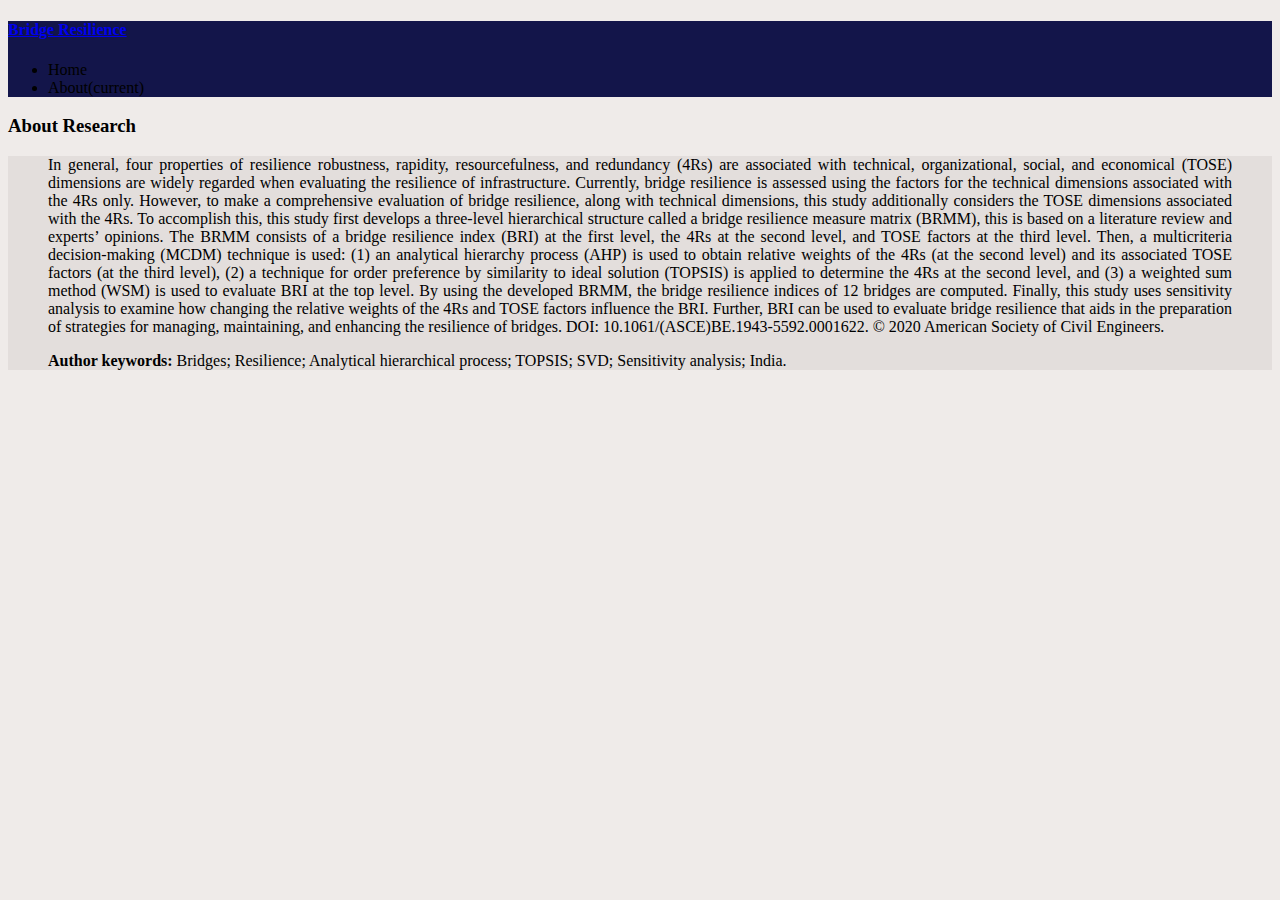
<file: src/main/resources/templates/about.html>
<!doctype html>
<html lang="en" xmlns:th="http://WWW.thymeleaf.org">

<head>
    <!-- Required meta tags -->
    <meta charset="utf-8">
    <meta name="viewport" content="width=device-width, initial-scale=1, shrink-to-fit=no">

    <!-- Bootstrap CSS -->
    <link rel="stylesheet" href="https://stackpath.bootstrapcdn.com/bootstrap/4.5.0/css/bootstrap.min.css"
          integrity="sha384-9aIt2nRpC12Uk9gS9baDl411NQApFmC26EwAOH8WgZl5MYYxFfc+NcPb1dKGj7Sk" crossorigin="anonymous">

    <title>Spring Boot Application</title>
</head>

<body style="background-color: #efebe9;">
<nav class="navbar navbar-expand-lg navbar-light" style="background-color: #13154a;">
    <a class="navbar-brand text-white" href="#"><h4><b>Bridge Resilience</b></h4></a>
    <!-- <button class="navbar-toggle" type="button" data-toggle="collapse" data-target="#navbarSupportedContent"
             aria-controls="navbarSupportedContent" aria-expanded="false" aria-label="Toggle navigation">
         <span class="navbar-toggle-icon"></span>
     </button>-->

    <div class="collapse navbar-collapse" id="navbarSupportedContent">
        <ul class="navbar-nav mr-auto">
            <li class="nav-item">
                <a class="nav-link text-white" th:href="@{/home.html}">Home</a>
            </li>
            <li class="nav-item active">
                <a class="nav-link text-white" th:href="@{/about.html}">About<span class="sr-only">(current)</span></a>
            </li>
            <!--<li class="nav-item">
                <a class="nav-link text-white" th:href="@{/contact.html}">Contact Us</a>
            </li>-->
        </ul>
        <!--<div class="mx-2">
            <button class="btn btn-danger" data-toggle="modal" data-target="#LoginModal">Login</button>
            <button class="btn btn-danger" data-toggle="modal" data-target="#SingUpModal">SingUp</button>
        </div>-->
    </div>
</nav>
<div class="card">
    <div class="card-header text-center bg-info text-warning">
        <h3>About Research</h3>
    </div>
    <div class="card-body" style="background-color: #e3dedc;">
        <blockquote class="blockquote mb-0">
            <p style="text-align: center;text-align: justify;">In general, four properties of resilience robustness, rapidity, resourcefulness, and redundancy (4Rs) are associated with technical,
                organizational, social, and economical (TOSE) dimensions are widely regarded when evaluating the resilience of infrastructure. Currently,
                bridge resilience is assessed using the factors for the technical dimensions associated with the 4Rs only. However, to make a comprehensive
                evaluation of bridge resilience, along with technical dimensions, this study additionally considers the TOSE dimensions associated with the
                4Rs. To accomplish this, this study first develops a three-level hierarchical structure called a bridge resilience measure matrix (BRMM), this
                is based on a literature review and experts’ opinions. The BRMM consists of a bridge resilience index (BRI) at the first level, the 4Rs at the
                second level, and TOSE factors at the third level. Then, a multicriteria decision-making (MCDM) technique is used: (1) an analytical hierarchy process (AHP) is used to obtain relative weights of the 4Rs (at the second level) and its associated TOSE factors (at the third level), (2) a
                technique for order preference by similarity to ideal solution (TOPSIS) is applied to determine the 4Rs at the second level, and (3) a weighted
                sum method (WSM) is used to evaluate BRI at the top level. By using the developed BRMM, the bridge resilience indices of 12 bridges are
                computed. Finally, this study uses sensitivity analysis to examine how changing the relative weights of the 4Rs and TOSE factors influence
                the BRI. Further, BRI can be used to evaluate bridge resilience that aids in the preparation of strategies for managing, maintaining, and enhancing the resilience of bridges. DOI: 10.1061/(ASCE)BE.1943-5592.0001622. © 2020 American Society of Civil Engineers.</p>
        </blockquote>
        <blockquote class="blockquote mb-0">
            <p style="text-align: center;text-align: justify;"><b>Author keywords: </b>Bridges; Resilience; Analytical hierarchical process; TOPSIS; SVD; Sensitivity analysis; India.</p>
        </blockquote>
    </div>
</div>
<!-- Optional JavaScript -->
<!-- jQuery first, then Popper.js, then Bootstrap JS -->
<script src="https://code.jquery.com/jquery-3.5.1.slim.min.js"
        integrity="sha384-DfXdz2htPH0lsSSs5nCTpuj/zy4C+OGpamoFVy38MVBnE+IbbVYUew+OrCXaRkfj"
        crossorigin="anonymous"></script>
<script src="https://cdn.jsdelivr.net/npm/popper.js@1.16.0/dist/umd/popper.min.js"
        integrity="sha384-Q6E9RHvbIyZFJoft+2mJbHaEWldlvI9IOYy5n3zV9zzTtmI3UksdQRVvoxMfooAo"
        crossorigin="anonymous"></script>
<script src="https://stackpath.bootstrapcdn.com/bootstrap/4.5.0/js/bootstrap.min.js"
        integrity="sha384-OgVRvuATP1z7JjHLkuOU7Xw704+h835Lr+6QL9UvYjZE3Ipu6Tp75j7Bh/kR0JKI"
        crossorigin="anonymous"></script>
</body>

</html>
</file>
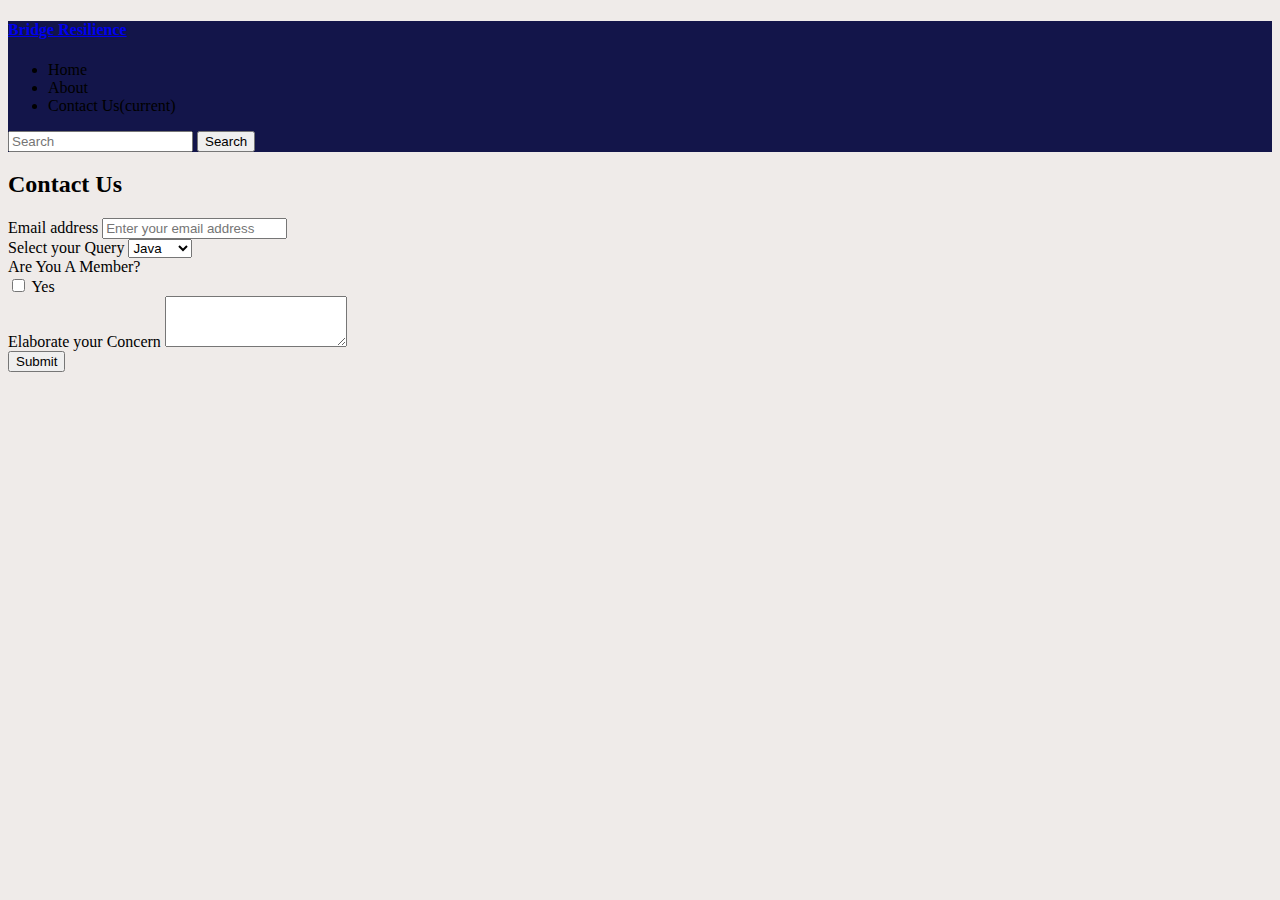
<file: src/main/resources/templates/contact.html>
<!doctype html>
<html lang="en" xmlns:th="http://WWW.thymeleaf.org">

<head>
    <!-- Required meta tags -->
    <meta charset="utf-8">
    <meta name="viewport" content="width=device-width, initial-scale=1, shrink-to-fit=no">

    <!-- Bootstrap CSS -->
    <link rel="stylesheet" href="https://stackpath.bootstrapcdn.com/bootstrap/4.5.0/css/bootstrap.min.css"
          integrity="sha384-9aIt2nRpC12Uk9gS9baDl411NQApFmC26EwAOH8WgZl5MYYxFfc+NcPb1dKGj7Sk" crossorigin="anonymous">

    <title>Spring Boot Application</title>
</head>

<body style="background-color: #efebe9;">
<nav class="navbar navbar-expand-lg navbar-light" style="background-color: #13154a;">
    <a class="navbar-brand text-white" href="#"><h4><b>Bridge Resilience</b></h4></a>
    <!-- <button class="navbar-toggle" type="button" data-toggle="collapse" data-target="#navbarSupportedContent"
             aria-controls="navbarSupportedContent" aria-expanded="false" aria-label="Toggle navigation">
         <span class="navbar-toggle-icon"></span>
     </button>-->

    <div class="collapse navbar-collapse" id="navbarSupportedContent">
        <ul class="navbar-nav mr-auto">
            <li class="nav-item">
                <a class="nav-link text-white" th:href="@{/home.html}">Home</a>
            </li>
            <li class="nav-item">
                <a class="nav-link text-white" th:href="@{/about.html}">About</a>
            </li>
            <li class="nav-item active">
                <a class="nav-link text-white" th:href="@{/contact.html}">Contact Us<span class="sr-only">(current)</span></a>
            </li>
        </ul>
        <form class="form-inline my-2 my-lg-0">
            <input class="form-control mr-sm-2" type="search" placeholder="Search" aria-label="Search">
            <button class="btn btn-outline-secondary my-2 my-sm-0" type="submit">Search</button>
        </form>
        <!--<div class="mx-2">
            <button class="btn btn-danger" data-toggle="modal" data-target="#LoginModal">Login</button>
            <button class="btn btn-danger" data-toggle="modal" data-target="#SingUpModal">SingUp</button>
        </div>-->
    </div>
</nav>

<div class="container my-4">
    <h2>Contact Us</h2>
    <form>
        <div class="form-group">
            <label for="exampleFormControlInput1">Email address</label>
            <input type="email" class="form-control" id="exampleFormControlInput1" placeholder="Enter your email address">
        </div>
        <div class="form-group">
            <label for="exampleFormControlSelect1">Select your  Query</label>
            <select class="form-control" id="exampleFormControlSelect1">
                <option>Java</option>
                <option>Python</option>
                <option>PHP</option>
                <option>Golan</option>
                <option>.Net</option>
            </select>
        </div>
        <div class="form-group row">
            <div class="col-sm-2">Are You A Member?</div>
            <div class="col-sm-10">
                <div class="form-check">
                    <input class="form-check-input" type="checkbox" id="gridCheck1">
                    <label class="form-check-label" for="gridCheck1">
                        Yes
                    </label>
                </div>
            </div>
        </div>
        <div class="form-group">
            <label for="exampleFormControlTextarea1">Elaborate your Concern</label>
            <textarea class="form-control" id="exampleFormControlTextarea1" rows="3"></textarea>
        </div>
        <button class="btn btn-primary">Submit</button>
    </form>
</div>
<!-- Optional JavaScript -->
<!-- jQuery first, then Popper.js, then Bootstrap JS -->
<script src="https://code.jquery.com/jquery-3.5.1.slim.min.js"
        integrity="sha384-DfXdz2htPH0lsSSs5nCTpuj/zy4C+OGpamoFVy38MVBnE+IbbVYUew+OrCXaRkfj"
        crossorigin="anonymous"></script>
<script src="https://cdn.jsdelivr.net/npm/popper.js@1.16.0/dist/umd/popper.min.js"
        integrity="sha384-Q6E9RHvbIyZFJoft+2mJbHaEWldlvI9IOYy5n3zV9zzTtmI3UksdQRVvoxMfooAo"
        crossorigin="anonymous"></script>
<script src="https://stackpath.bootstrapcdn.com/bootstrap/4.5.0/js/bootstrap.min.js"
        integrity="sha384-OgVRvuATP1z7JjHLkuOU7Xw704+h835Lr+6QL9UvYjZE3Ipu6Tp75j7Bh/kR0JKI"
        crossorigin="anonymous"></script>
</body>

</html>
</file>
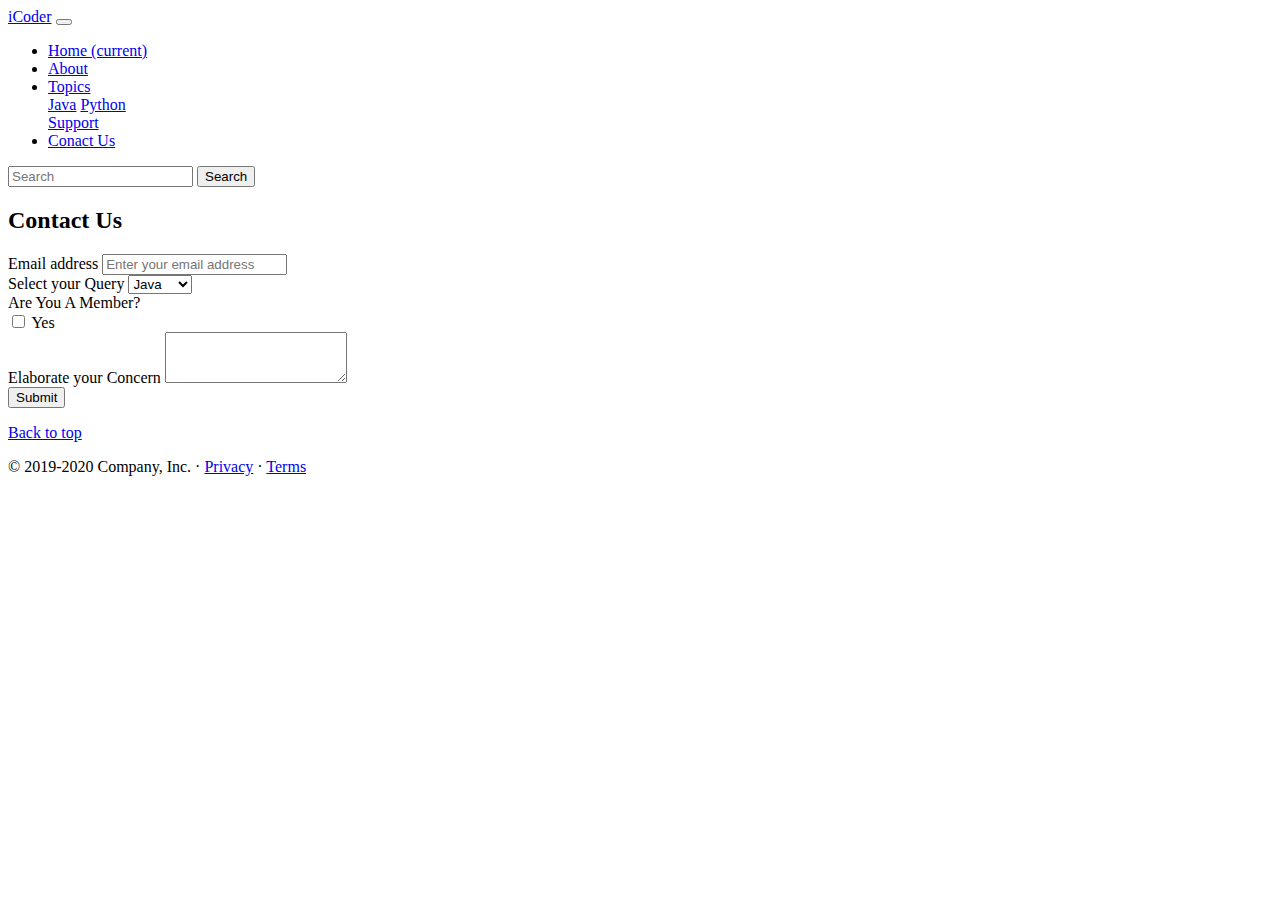
<file: bridge-resilience/src/main/resources/templates/contact.html>
<!doctype html>
<html lang="en">

<head>
    <!-- Required meta tags -->
    <meta charset="utf-8">
    <meta name="viewport" content="width=device-width, initial-scale=1, shrink-to-fit=no">

    <!-- Bootstrap CSS -->
    <link rel="stylesheet" href="https://stackpath.bootstrapcdn.com/bootstrap/4.5.0/css/bootstrap.min.css"
          integrity="sha384-9aIt2nRpC12Uk9gS9baDl411NQApFmC26EwAOH8WgZl5MYYxFfc+NcPb1dKGj7Sk" crossorigin="anonymous">

    <title>iCoder - Haven for Programmers</title>
</head>

<body>
<nav class="navbar navbar-expand-lg navbar-dark bg-primary">
    <a class="navbar-brand" href="#">iCoder</a>
    <button class="navbar-toggler" type="button" data-toggle="collapse" data-target="#navbarSupportedContent"
            aria-controls="navbarSupportedContent" aria-expanded="false" aria-label="Toggle navigation">
        <span class="navbar-toggler-icon"></span>
    </button>

    <div class="collapse navbar-collapse" id="navbarSupportedContent">
        <ul class="navbar-nav mr-auto">
            <li class="nav-item">
                <a class="nav-link" href="/index2.html">Home <span class="sr-only">(current)</span></a>
            </li>
            <li class="nav-item">
                <a class="nav-link" href="/about.html">About</a>
            </li>
            <li class="nav-item dropdown">
                <a class="nav-link dropdown-toggle" href="#" id="navbarDropdown" role="button"
                   data-toggle="dropdown" aria-haspopup="true" aria-expanded="false">
                    Topics
                </a>
                <div class="dropdown-menu" aria-labelledby="navbarDropdown">
                    <a class="dropdown-item" href="#">Java</a>
                    <a class="dropdown-item" href="#">Python</a>
                    <div class="dropdown-divider"></div>
                    <a class="dropdown-item" href="#">Support</a>
                </div>
            </li>
            <li class="nav-item active">
                <a class="nav-link" href="/contact.html">Conact Us</a>
            </li>
        </ul>
        <form class="form-inline my-2 my-lg-0">
            <input class="form-control mr-sm-2" type="search" placeholder="Search" aria-label="Search">
            <button class="btn btn-outline-success my-2 my-sm-0" type="submit">Search</button>
        </form>
    </div>
</nav>

<div class="container my-4">
    <h2>Contact Us</h2>
    <form>
        <div class="form-group">
            <label for="exampleFormControlInput1">Email address</label>
            <input type="email" class="form-control" id="exampleFormControlInput1" placeholder="Enter your email address">
        </div>
        <div class="form-group">
            <label for="exampleFormControlSelect1">Select your  Query</label>
            <select class="form-control" id="exampleFormControlSelect1">
                <option>Java</option>
                <option>Python</option>
                <option>PHP</option>
                <option>Golan</option>
                <option>.Net</option>
            </select>
        </div>
        <div class="form-group row">
            <div class="col-sm-2">Are You A Member?</div>
            <div class="col-sm-10">
                <div class="form-check">
                    <input class="form-check-input" type="checkbox" id="gridCheck1">
                    <label class="form-check-label" for="gridCheck1">
                        Yes
                    </label>
                </div>
            </div>
        </div>
        <div class="form-group">
            <label for="exampleFormControlTextarea1">Elaborate your Concern</label>
            <textarea class="form-control" id="exampleFormControlTextarea1" rows="3"></textarea>
        </div>
        <button class="btn btn-primary">Submit</button>
    </form>
</div>
<footer class="container">
    <p class="float-right"><a href="#">Back to top</a></p>
    <p>© 2019-2020 Company, Inc. · <a href="#">Privacy</a> · <a href="#">Terms</a></p>
</footer>
<!-- Optional JavaScript -->
<!-- jQuery first, then Popper.js, then Bootstrap JS -->
<script src="https://code.jquery.com/jquery-3.5.1.slim.min.js"
        integrity="sha384-DfXdz2htPH0lsSSs5nCTpuj/zy4C+OGpamoFVy38MVBnE+IbbVYUew+OrCXaRkfj"
        crossorigin="anonymous"></script>
<script src="https://cdn.jsdelivr.net/npm/popper.js@1.16.0/dist/umd/popper.min.js"
        integrity="sha384-Q6E9RHvbIyZFJoft+2mJbHaEWldlvI9IOYy5n3zV9zzTtmI3UksdQRVvoxMfooAo"
        crossorigin="anonymous"></script>
<script src="https://stackpath.bootstrapcdn.com/bootstrap/4.5.0/js/bootstrap.min.js"
        integrity="sha384-OgVRvuATP1z7JjHLkuOU7Xw704+h835Lr+6QL9UvYjZE3Ipu6Tp75j7Bh/kR0JKI"
        crossorigin="anonymous"></script>
</body>

</html>
</file>
